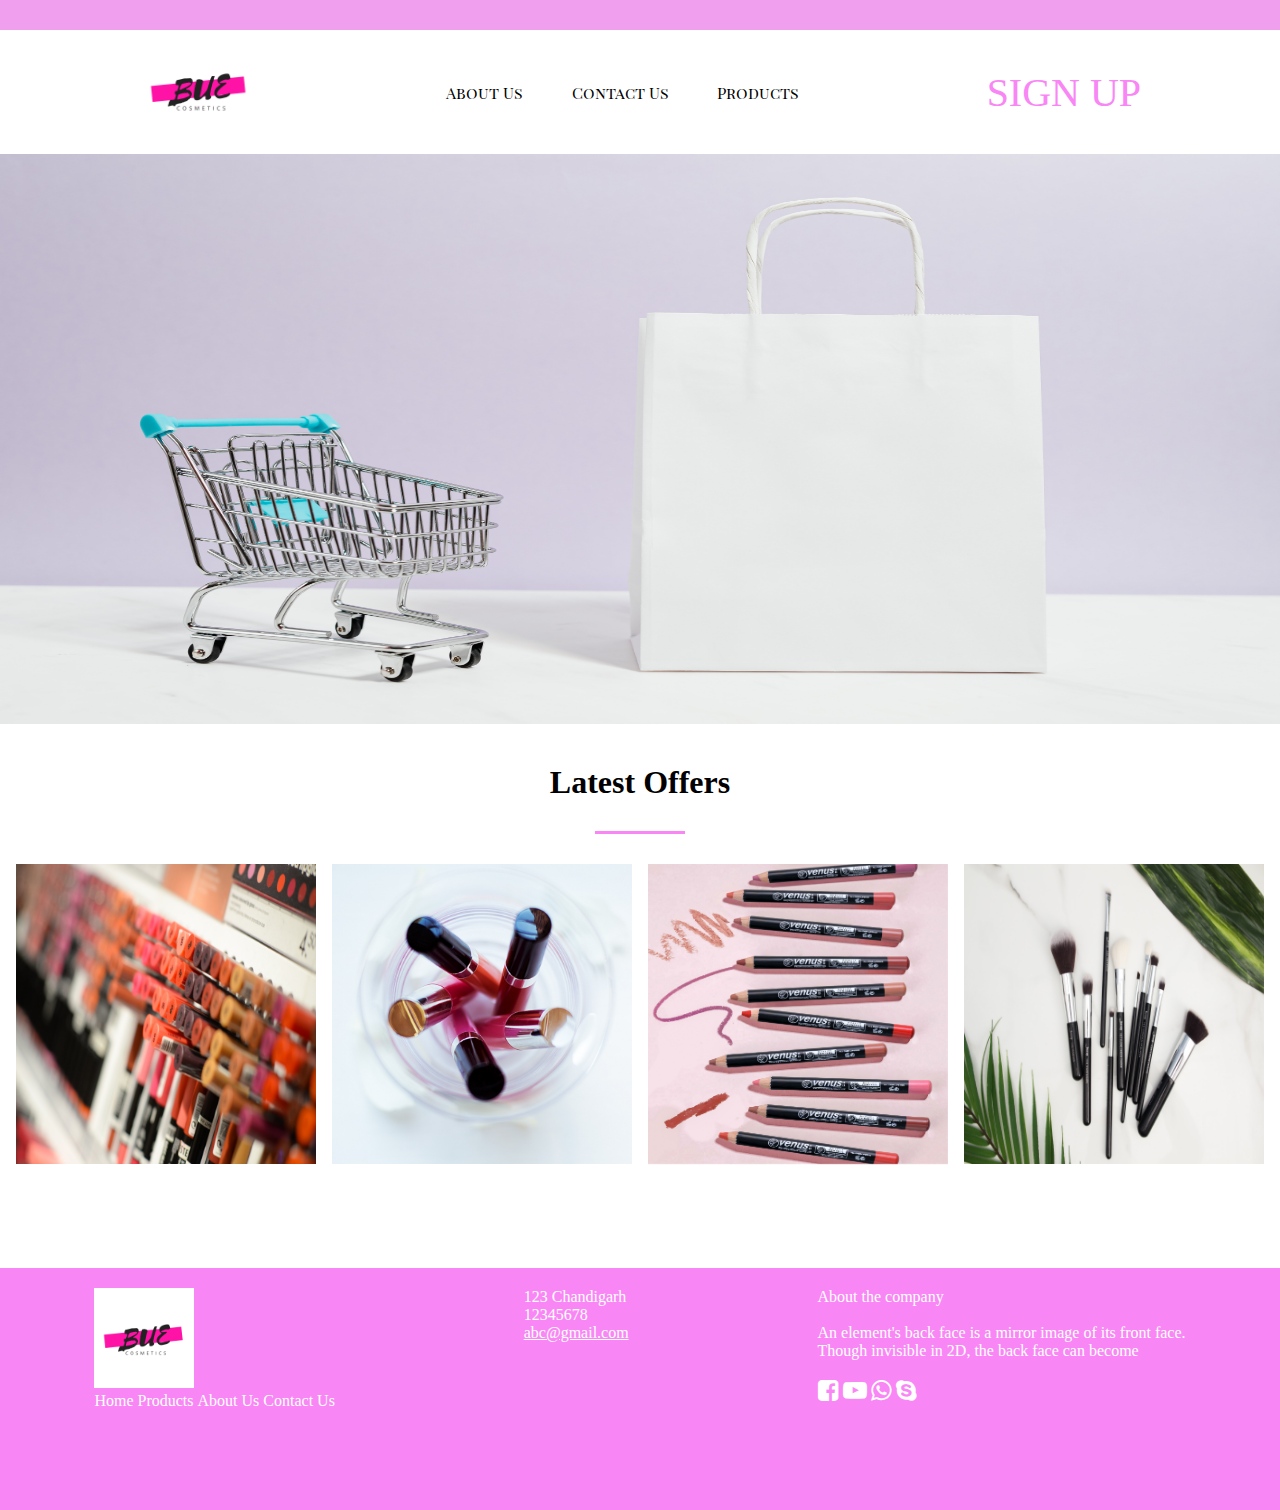
<file: assignment2/index.html>
<!DOCTYPE html>
<html>
<head>
	<title>Web page</title>
		<meta charset="UTF-8">
		<meta name="description" content="Free Web tutorials">
		<meta name="keywords" content="HTML,CSS,XML,JavaScript">
		<meta name="viewport" content="width=device-width, initial-scale=1.0">
		<link rel="preconnect" href="https://fonts.gstatic.com">
		<link href="https://fonts.googleapis.com/css2?family=Dancing+Script&display=swap" rel="stylesheet">
		<link rel="preconnect" href="https://fonts.gstatic.com">
		<link href="https://fonts.googleapis.com/css2?family=Playfair+Display+SC&display=swap" rel="stylesheet">
		<link rel="stylesheet" href="https://cdnjs.cloudflare.com/ajax/libs/font-awesome/4.7.0/css/font-awesome.min.css">
		<link rel="stylesheet" type="text/css" href="style.css">
</head>
<body>
	<div class="color"></div>
	<nav>
		<a href="#"><img src="logo.png" height="120px"></a>
		<ul>
			<li><a href="#">About Us</a></li>
			<li><a href="#">Contact Us</a></li>
			<li><a href="#">Products</a></li>
		</ul>
		<a href="#" style="color: #F986F5;font-size:40px">SIGN UP</a>
	</nav>

	<section>
		<div class="picture">
			<div class="picback">
			</div>
			<div><img src="img1.jpg"></div>
		</div>
	</section>
	<br><br>
	<main>
		<div class="heading">
			<h1>Latest Offers</h1>
		</div>
		<div class="divider">	
		</div>

		<div class="cards">
			<div class="card1">
				<div class="frontcard1">
					<div><img src="img2.jpg"></div>
				</div>
				<div class="backcard1"><button><a href="#">Buy Now</a></button></div>
			</div>
			<div class="card1">
				<div class="frontcard1">
					<div><img src="img3.jpg"></div>
			    </div>
				<div class="backcard1"><button><a href="#">Buy Now</a></button></div>
			</div>
			<div class="card1">
				<div class="frontcard1">
					<div><img src="img4.jpg"></div>
			    </div>
				<div class="backcard1"><button><a href="#">Buy Now</a></button></div>
			</div>
			<div class="card1">
				<div class="frontcard1">
					<div><img src="img5.jpg"></div>
			    </div>
				<div class="backcard1"><button><a href="#">Buy Now</a></button></div>
			</div>
	    </div>	
	</main>
	<br><br><br>
	<footer>
		<div class="fot">
			<div class="footerimg">
				<div>
					<img src="logo.png">
					<div class="footerlist">
					<ul>
						<li><a href="index.html">Home</a></li>
						<li><a href="#">Products</a></li>
						<li><a href="#">About Us</a></li>
						<li><a href="#">Contact Us</a></li>
					</ul>
				</div>
				</div>
			</div>
			<div class="footermid">
				<div class="address">
					<p>123 Chandigarh</p>
				</div>
				<div class="phone">
					<p>12345678</p>
				</div>
				<div class="email">
					<a href="#">abc@gmail.com</a>
				</div>
			</div>
			<div>
				<div class="footerright">
					<div class="aboutthecom">
						<p>About the company</p><br>
						<p>An element's back face is a mirror image of its front face. <br>Though invisible in 2D, the back face can become</p>
					</div><br>
					<div class="allsymbol">
						<i class="fa fa-facebook-square" style="font-size:24px"></i>
						<i class="fa fa-youtube-play" style="font-size:24px"></i>
						<i class="fa fa-whatsapp" style="font-size:24px"></i>
						<i class="fa fa-skype" style="font-size:24px"></i>
					</div>
				</div>
			</div>
		</div>
	</footer>


</body>
</html>
</file>
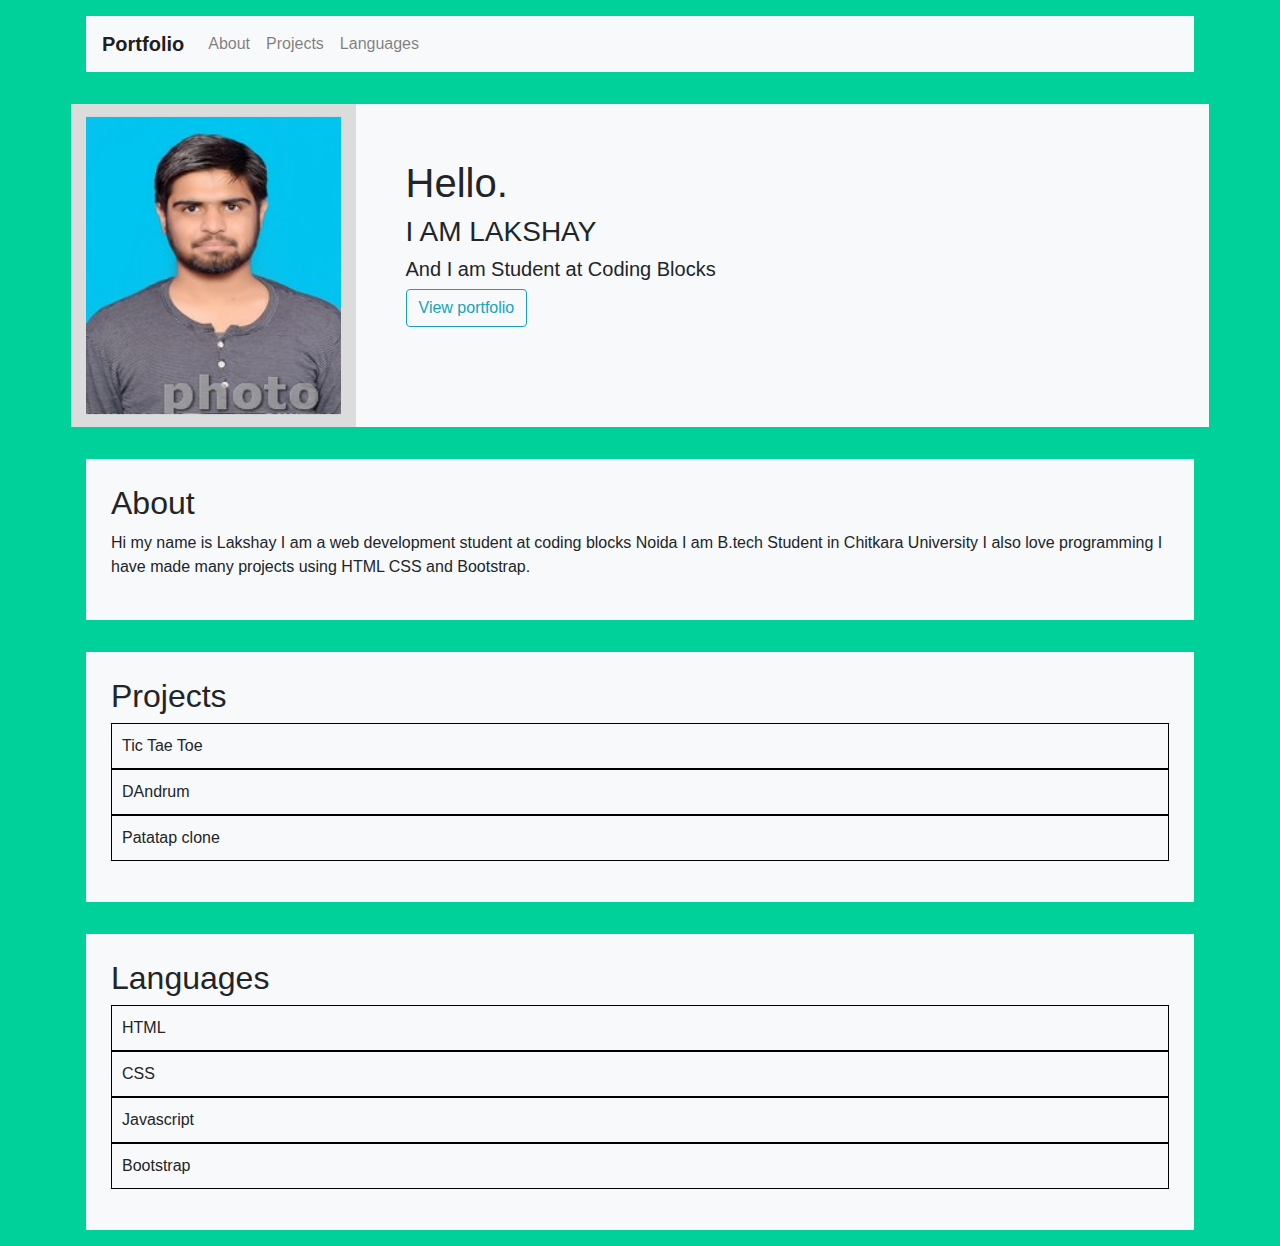
<file: assignment4 (portfolio)/index.html>
<!DOCTYPE html>
<html>
<head>
	<title>Portfolio</title>
		<link rel="stylesheet" href="https://maxcdn.bootstrapcdn.com/bootstrap/4.5.2/css/bootstrap.min.css">
	  <script src="https://ajax.googleapis.com/ajax/libs/jquery/3.5.1/jquery.min.js"></script>
	  <script src="https://cdnjs.cloudflare.com/ajax/libs/popper.js/1.16.0/umd/popper.min.js"></script>
	  <script src="https://maxcdn.bootstrapcdn.com/bootstrap/4.5.2/js/bootstrap.min.js"></script>
		<link rel="stylesheet" type="text/css" href="style.css">
</head>
<body>
<!-- Nav bar-->
<div class="container p-3">
			<nav class="navbar navbar-expand-md bg-light navbar-light">
	  <a class="navbar-brand" href="index.html"><b>Portfolio</b></a>
	  <button class="navbar-toggler" type="button" data-toggle="collapse" data-target="#collapsibleNavbar">
	    <span class="navbar-toggler-icon"></span>
	  </button>
	  <div class="collapse navbar-collapse" id="collapsibleNavbar">
	    <ul class="navbar-nav">
	      <li class="nav-item">
	        <a class="nav-link" href="#abouttext">About</a>
	      </li>
	      <li class="nav-item">
	        <a class="nav-link" href="#projects">Projects</a>
	      </li>
		      <li class="nav-item">
	        <a class="nav-link" href="#languages">Languages</a>
	      </li>    
	    </ul>
	  </div>  
	</nav>
</div>

<!--Name details-->
	<div class="container p-3">
		<div class="row">
			<div class="col-12 col-sm-12 col-md-12 col-lg-3" id="imgbackground">
				<img src="c.jpg"
				height="100%" width="100%">
			</div>
			<div class="col-12 col-sm-12 col-md-12 col-lg-9 bg-light m-0" id="text">
				<h1>Hello.</h1>
				<h3>I AM LAKSHAY</h3>
				<h5>And I am Student at Coding Blocks</h4>
					<button class="btn btn-outline-info">View portfolio</button>
			</div>
			
		</div>
	</div>

 <!--About -->
    <div class="container p-3">
    	<div class="bg-light" id="abouttext">
    		<h2>About</h2>
    		<p>Hi my name is Lakshay I am a web development student at coding blocks Noida I am B.tech Student in Chitkara University I also love programming I have made many projects using HTML CSS and Bootstrap.</p>
    	</div>
    	
    </div>

 <!--Projects -->
     <div class="container p-3">
     	<div class="bg-light" id="projects">
     		<h2>Projects</h2>
     		<ul>
     			<li>Tic Tae Toe</li>
     			<li>DAndrum</li>
     			<li>Patatap clone</li>
     		</ul>
     	</div>
     </div>
 <!--Languages -->
    <div class="container p-3">
     	<div class="bg-light" id="languages">
     		<h2>Languages</h2>
     		<ul>
     			<li>HTML</li>
     			<li>CSS</li>
     			<li>Javascript</li>
     			<li>Bootstrap</li>
     		</ul>
     	</div>
     </div>

</body>
</html>
</file>
<file: assignment2/style.css>
* {
	margin: 0px;
	padding: 0px;
}
.color {
	background-color: #F09EEE;
	height: 30px;
	width: 100%;
}
nav ul li{
	list-style-type: none;
}
nav a {
	text-decoration: none;
	color: black;
}
nav ul li a {
	font-family: 'Playfair Display SC', serif;
}
nav {
	display: flex;
	flex-direction: row;
	justify-content: space-evenly;
	align-items: center;
	background-color: white;
	width: 100%;
}
nav ul {
	display: flex;
	flex-direction: row;
	justify-content: space-evenly;
	width: 450px;
}
nav a:hover {
	color: #F986F5;
}
/* Smartphones (portrait and landscape) ----------- */
@media screen and (min-width: 300px) and (max-width: 800px) {
  nav{
    flex-direction: column;
    align-items: center;
  }
  nav ul {
  	flex-direction: column;
    align-items: center;
  }

}
section {
	position: relative;
}
.picback {
	position: absolute;
	background-color: #F986F5;
	z-index: 1;
	height: 100%;
	width: 100%;
	opacity: 0;
}

.picback:hover {
	opacity: 0.3;
	cursor: pointer;
	
}
.picture img{
	width: 100%;
	height: 570px;

}
main .heading{
	display: flex;
	justify-content: center;
}
main .divider {
	height: 3px;
	width: 90px;
	background-color: #F986F5;
	margin: 30px auto;
}

.cards {
	display: flex;
	flex-direction: row;
	justify-content: space-evenly;
	flex-wrap: wrap;
} 
.card1 {
	height: 350px;
	width: 300px;
	/* border: 1px solid black; */
	position: relative;
	perspective: 800px;
}
.frontcard1 {
	position: absolute;
	z-index: 1;
	backface-visibility: hidden;
}
.frontcard1 img {
	height: 300px;
	width: 300px;
}
.backcard1 {
	position: absolute;
	height: 300px;
	width: 300px;
	background-color: white;
	transform: rotateY(180deg);
	backface-visibility: hidden;
}
.backcard1 button a{
	text-decoration: none;
	color:#F986F5;
	font-size: 1.5rem;
}
.backcard1 button {
	padding: 20px 40px;
	margin: 100px 50px;
	background-color: white;
	border:2px solid #F986F5;
	transition: 800ms;

}
.backcard1 button:hover {
	box-shadow: 7px 7px 10px #F986F5;

}

.card1 {
	transform-style: preserve-3d;
	cursor: pointer;
	transition: 2s;
}
.card1:hover {
	transform: rotateY(180deg);
	transform-style: preserve-3d;
	cursor: pointer;
	transition: 2s;
}

.footerimg img {
	height: 100px;
	width: 100px;
}

.footerlist ul li{
	display: inline;
}
.footerlist ul li a{
	text-decoration: none;
	color: white;

}
.email a{
	color: white;
}

.fot {
	padding-top: 20px;
	padding-bottom: 100px;
	background-color: #F986F5;
	color: white;
	display: flex;
	flex-direction: row;
	justify-content: space-around;
	flex-wrap: wrap;
}
</file>
<file: assignment4 (portfolio)/style.css>
* {
	margin: 0;
	padding: 0;
}
html {
	scroll-behavior: smooth;
}
body {
	background-color: #00d19a;
}
.container {
	/* border: 2px solid black; */
}


h3 {
	font-weight:100;
}
h5 {
	font-weight: 100;
}
#imgbackground {
	background-color: #DCDCDC;
}
img {
	transform: scale(1,0.92);
    transition:box-shadow 1.3s;
}
img:hover {
	box-shadow: 5px 5px 10px black;
	cursor: pointer;
}
#text {
	padding-left:50px;
	padding-top: 55px;
	padding-bottom: 55px;
	transition:box-shadow 1.3s;
}
#abouttext {
	padding: 25px;
	transition:box-shadow 1.3s;
}
#projects {
	padding: 25px;
	transition:box-shadow 1.3s;
}
#projects ul {
	list-style-type: none;
}
#projects li {
	border: 1px solid black;
	padding: 10px;
}
#projects li:hover {
	background-color: #DCDCDC;
}
#languages {
	padding: 25px;
	transition:box-shadow 1.3s;
}
#languages ul {
	list-style-type: none;
}
#languages li {
	border: 1px solid black;
	padding: 10px;
}
#languages li:hover {
	background-color: #DCDCDC;
}
#projects:hover {
	box-shadow: 5px 5px 10px black;
	cursor: pointer;
}
#languages:hover {
	box-shadow: 5px 5px 10px black;
	cursor: pointer;
}
#abouttext:hover {
	box-shadow: 5px 5px 10px black;
	cursor: pointer;
}
#text:hover {
	box-shadow: 5px 5px 10px black;
	cursor: pointer;
}
</file>
